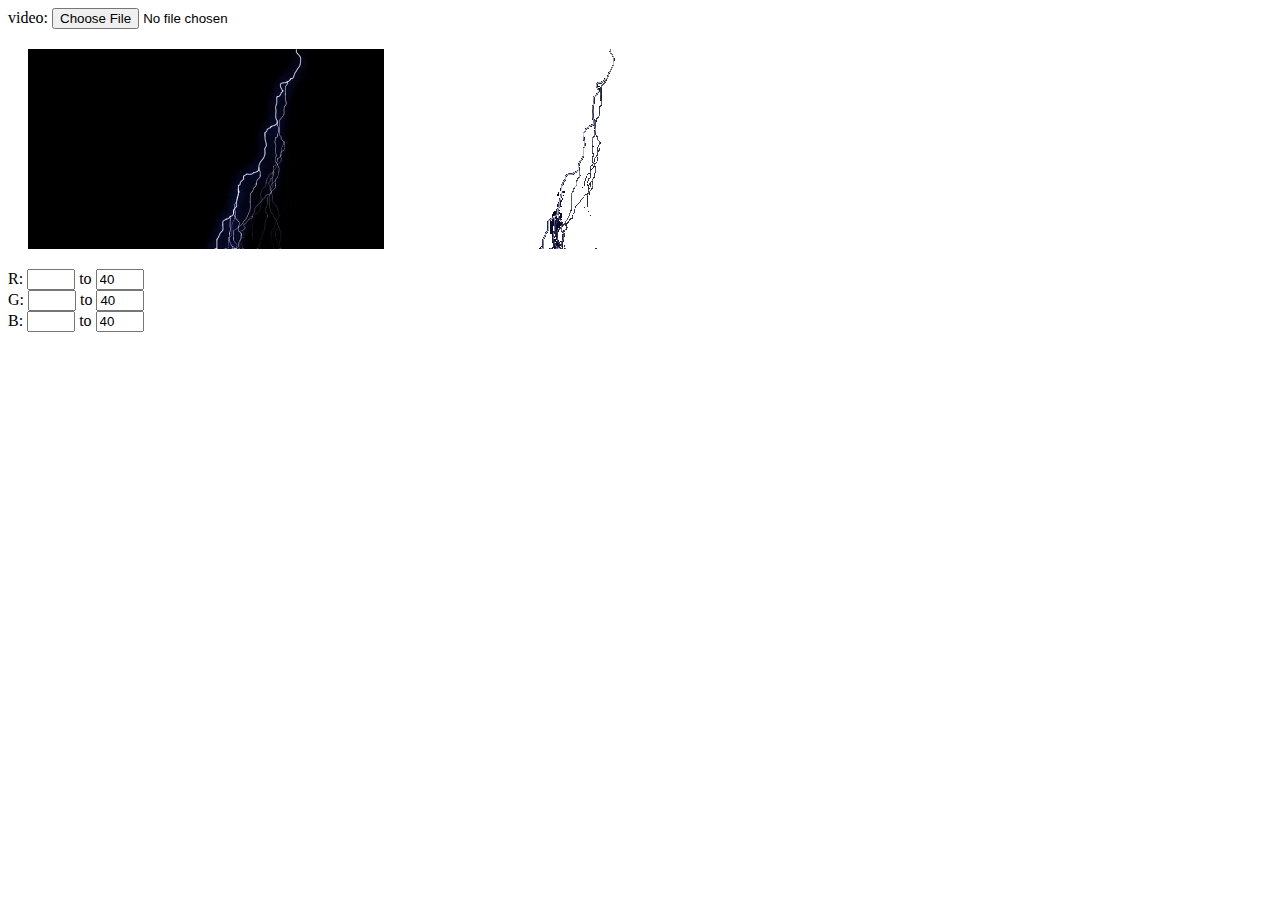
<file: canvas-cutout-video/index.html>
<!DOCTYPE html>
<html lang="en">
<head>
  <meta charset="UTF-8">
  <meta name="viewport" content="width=device-width, initial-scale=1.0">
  <script src="./index.js"></script>
  <link rel="stylesheet" type="text/css" href="./index.css" />
  <title>canvas-cutout-video</title>
</head>
<body>
  <label for="video-input">video: </label>
  <input id="video-input" type="file" accept="video/*" onchange="onUpload()"/>
  <div class="wrapper">
    <video id="video-pre" src="./video0.mp4" height="200" autoplay muted loop/></video>
    <canvas id="video-after" height="200"/>
  </div>
  <div>
    R: <input class="color-input" type="number" /> to <input class="color-input" value="40" type="number"/> 
  </div>
  <div>
    G: <input class="color-input" type="number"/> to <input class="color-input" value="40" type="number"/> 
  </div>
  <div>
    B: <input class="color-input" type="number"/> to <input class="color-input" value="40" type="number"/> 
  </div>
</body>
</html>
</file>
<file: canvas-cutout-video/index.css>
.wrapper {
  display: flex;
  align-items: center;
  margin: 20px;
  flex-wrap: wrap;
}

.arrow-right {
  width: 0; 
  height: 0; 
  border-top: 20px solid transparent;
  border-bottom: 20px solid transparent;
  border-left: 40px solid gray;
  margin: 0 30px;
}
.arrow-right:active {
  opacity: 0.6;
}

.color-input {
  width: 40px;
}
</file>
